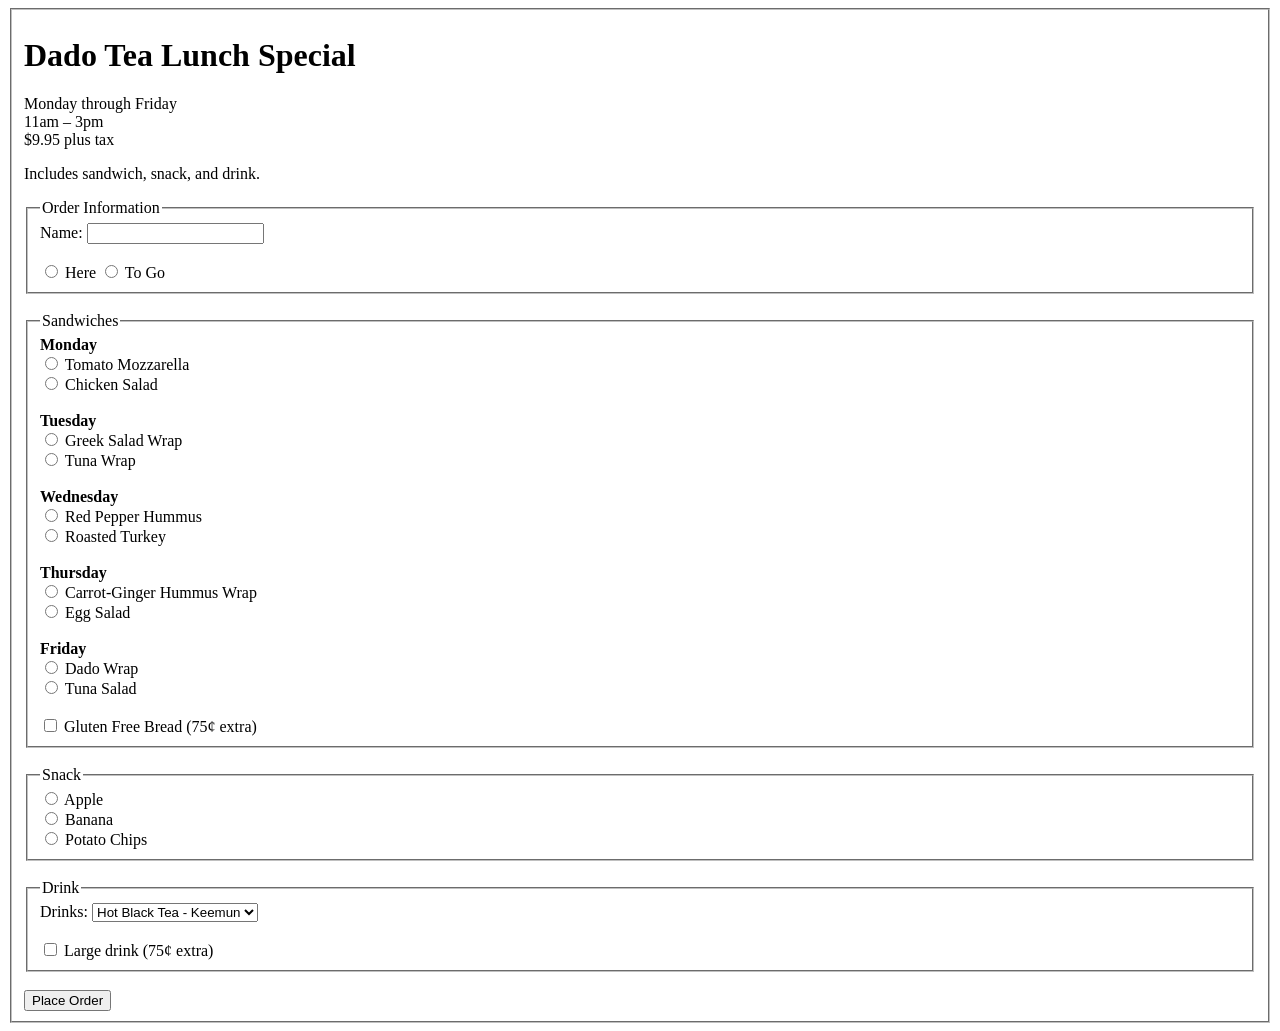
<file: SEJFULA ZA SITE DOMASNI/DOMASNO 4/Index.html>
<!DOCTYPE html>
<html>
<head>
    <meta charset="UTF-8">
    <title>Dado Tea Lunch Special</title>
</head>
<body>

<form>

<fieldset>
    <!-- Ovde stavam Fieldset za da imam nekoj border  od pocetok do krajot -->
    <h1><b>Dado Tea Lunch Special</b></h1>

    <p>
        Monday through Friday<br>
        11am – 3pm<br>
        $9.95 plus tax
    </p>

    <p>Includes sandwich, snack, and drink.</p>
    <!-- Ovde stavam Fieldset i legend zatoa sto da bide order information spoeno so borderot -->

    <fieldset>
        <legend>Order Information</legend>
        Name:
        <input type="text"><br><br>
        <input type="radio" name="order"> Here
        <input type="radio" name="order"> To Go
    </fieldset>

    <br>

    <fieldset>
        <legend>Sandwiches</legend>

        <strong>Monday</strong><br>
        <input type="radio" name="sandwich"> Tomato Mozzarella<br>
        <input type="radio" name="sandwich"> Chicken Salad<br><br>

        <strong>Tuesday</strong><br>
        <input type="radio" name="sandwich"> Greek Salad Wrap<br>
        <input type="radio" name="sandwich"> Tuna Wrap<br><br>

        <strong>Wednesday</strong><br>
        <input type="radio" name="sandwich"> Red Pepper Hummus<br>
        <input type="radio" name="sandwich"> Roasted Turkey<br><br>

        <strong>Thursday</strong><br>
        <input type="radio" name="sandwich"> Carrot-Ginger Hummus Wrap<br>
        <input type="radio" name="sandwich"> Egg Salad<br><br>

        <strong>Friday</strong><br>
        <input type="radio" name="sandwich"> Dado Wrap<br>
        <input type="radio" name="sandwich"> Tuna Salad<br><br>

        <input type="checkbox"> Gluten Free Bread (75¢ extra)
    </fieldset>

    <br>

    <fieldset>
        <legend>Snack</legend>
        <input type="radio" name="snack"> Apple<br>
        <input type="radio" name="snack"> Banana<br>
        <input type="radio" name="snack"> Potato Chips
    </fieldset>

    <br>
    <!-- Ovde pravam opciji za selekcija na pijaloci-->

    <fieldset>
        <legend>Drink</legend>
        Drinks:
        <select>
            <option>Hot Black Tea - Keemun</option>
            <option>Iced Black Tea</option>
            <option>Green Tea</option>
            <option>Herbal Tea</option>
        </select><br><br>

        <input type="checkbox"> Large drink (75¢ extra)
    </fieldset>

    <br>
    <input type="submit" value="Place Order">

</fieldset>
<!-- Kraj na Fieldset i posle ke zavrsuva /form  za domasnoto imam koristeno i AI alatki Copilot i ChatGPT-->

</form>

</body>
</html>
</file>
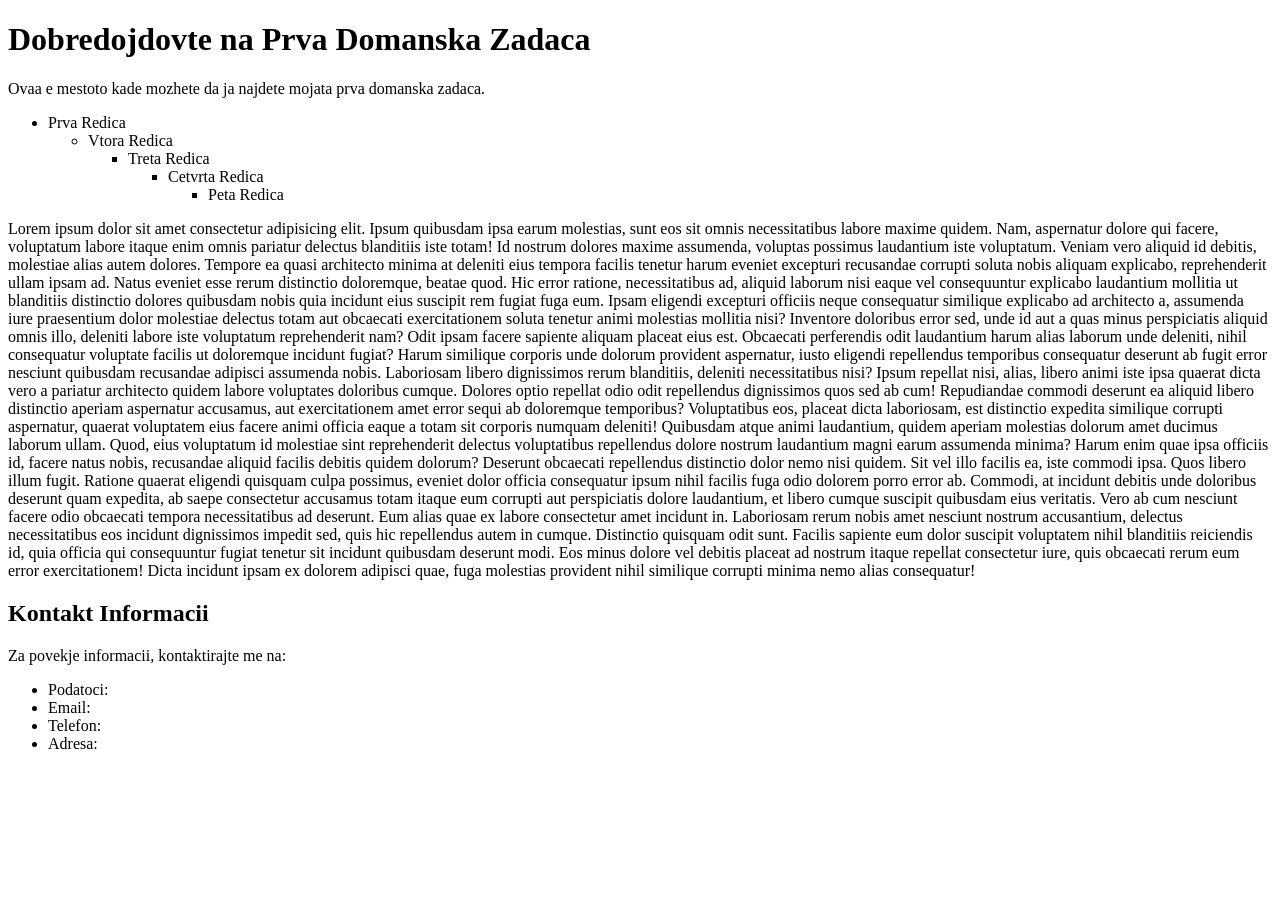
<file: SEJFULA ZA SITE DOMASNI/DOMASNO 1/1va Domasna Zadaca.html>
<!DOCTYPE html>
<html lang="en">
<head>
    <meta charset="UTF-8">
    <meta name="viewport" content="width=device-width, initial-scale=1.0">
    <title>Prva Domansa Zadaca</title>
    <body>
        <h1>Dobredojdovte na Prva Domanska Zadaca</h1>
        <p>Ovaa e mestoto kade mozhete da ja najdete mojata prva domanska zadaca.</p>
        <!--Na Ova liste ke imame zgnezduvanje (nested listing)-->
        <ul>
            <li>Prva Redica</li>
               <ul>
                <li>Vtora Redica</li>
                  <ul>
                    <li>Treta Redica</li>
                     <ul>
                        <li>Cetvrta Redica</li>
                         <ul>
                            <li>Peta Redica</li>
                            </ul>
                           
                        </ul>
                    </ul>
               </ul>
        </ul>       


             
            

        <p>Lorem ipsum dolor sit amet consectetur adipisicing elit. Ipsum quibusdam ipsa earum molestias, sunt eos sit omnis necessitatibus labore maxime quidem. Nam, aspernatur dolore qui facere, voluptatum labore itaque enim omnis pariatur delectus blanditiis iste totam! Id nostrum dolores maxime assumenda, voluptas possimus laudantium iste voluptatum. Veniam vero aliquid id debitis, molestiae alias autem dolores. Tempore ea quasi architecto minima at deleniti eius tempora facilis tenetur harum eveniet excepturi recusandae corrupti soluta nobis aliquam explicabo, reprehenderit ullam ipsam ad. Natus eveniet esse rerum distinctio doloremque, beatae quod. Hic error ratione, necessitatibus ad, aliquid laborum nisi eaque vel consequuntur explicabo laudantium mollitia ut blanditiis distinctio dolores quibusdam nobis quia incidunt eius suscipit rem fugiat fuga eum. Ipsam eligendi excepturi officiis neque consequatur similique explicabo ad architecto a, assumenda iure praesentium dolor molestiae delectus totam aut obcaecati exercitationem soluta tenetur animi molestias mollitia nisi? Inventore doloribus error sed, unde id aut a quas minus perspiciatis aliquid omnis illo, deleniti labore iste voluptatum reprehenderit nam? Odit ipsam facere sapiente aliquam placeat eius est. Obcaecati perferendis odit laudantium harum alias laborum unde deleniti, nihil consequatur voluptate facilis ut doloremque incidunt fugiat? Harum similique corporis unde dolorum provident aspernatur, iusto eligendi repellendus temporibus consequatur deserunt ab fugit error nesciunt quibusdam recusandae adipisci assumenda nobis. Laboriosam libero dignissimos rerum blanditiis, deleniti necessitatibus nisi? Ipsum repellat nisi, alias, libero animi iste ipsa quaerat dicta vero a pariatur architecto quidem labore voluptates doloribus cumque. Dolores optio repellat odio odit repellendus dignissimos quos sed ab cum! Repudiandae commodi deserunt ea aliquid libero distinctio aperiam aspernatur accusamus, aut exercitationem amet error sequi ab doloremque temporibus? Voluptatibus eos, placeat dicta laboriosam, est distinctio expedita similique corrupti aspernatur, quaerat voluptatem eius facere animi officia eaque a totam sit corporis numquam deleniti! Quibusdam atque animi laudantium, quidem aperiam molestias dolorum amet ducimus laborum ullam. Quod, eius voluptatum id molestiae sint reprehenderit delectus voluptatibus repellendus dolore nostrum laudantium magni earum assumenda minima? Harum enim quae ipsa officiis id, facere natus nobis, recusandae aliquid facilis debitis quidem dolorum? Deserunt obcaecati repellendus distinctio dolor nemo nisi quidem. Sit vel illo facilis ea, iste commodi ipsa. Quos libero illum fugit. Ratione quaerat eligendi quisquam culpa possimus, eveniet dolor officia consequatur ipsum nihil facilis fuga odio dolorem porro error ab. Commodi, at incidunt debitis unde doloribus deserunt quam expedita, ab saepe consectetur accusamus totam itaque eum corrupti aut perspiciatis dolore laudantium, et libero cumque suscipit quibusdam eius veritatis. Vero ab cum nesciunt facere odio obcaecati tempora necessitatibus ad deserunt. Eum alias quae ex labore consectetur amet incidunt in. Laboriosam rerum nobis amet nesciunt nostrum accusantium, delectus necessitatibus eos incidunt dignissimos impedit sed, quis hic repellendus autem in cumque. Distinctio quisquam odit sunt. Facilis sapiente eum dolor suscipit voluptatem nihil blanditiis reiciendis id, quia officia qui consequuntur fugiat tenetur sit incidunt quibusdam deserunt modi. Eos minus dolore vel debitis placeat ad nostrum itaque repellat consectetur iure, quis obcaecati rerum eum error exercitationem! Dicta incidunt ipsam ex dolorem adipisci quae, fuga molestias provident nihil similique corrupti minima nemo alias consequatur!</p>
        <h2>Kontakt Informacii</h2>
        <p>Za povekje informacii, kontaktirajte me na:
            <ul>
                <li>Podatoci:
                <li>Email:</li>
                <li>Telefon:</li>
                <li>Adresa:</li>
                </li>

            </ul>
            <!--Ovde imam Napraveno poveke listi zasto sakav da izgleda po ubavo-->
        </p>
    </body>
</head>
</html>
</file>
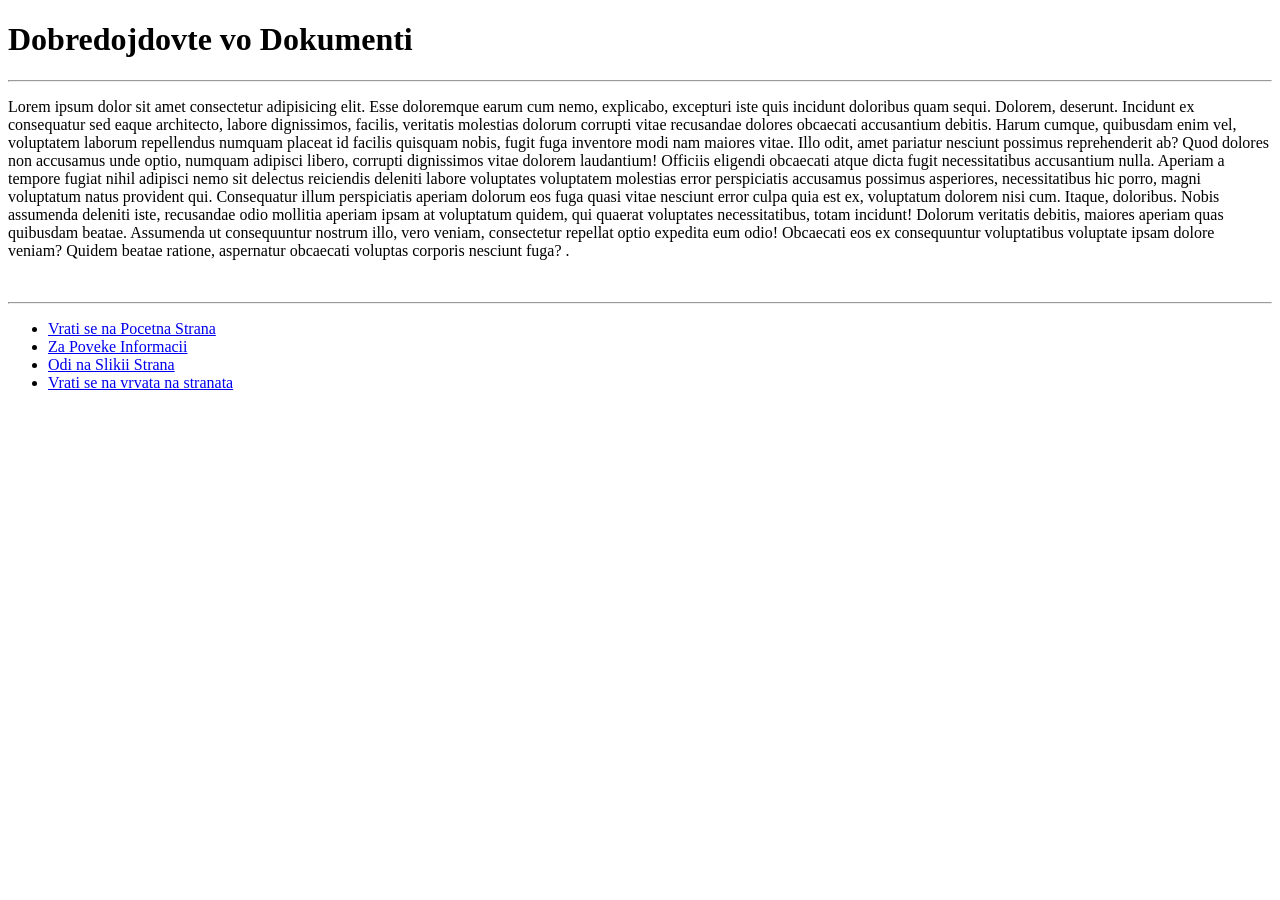
<file: SEJFULA ZA SITE DOMASNI/DOMASNO 2/DOKUMENTI FOLDER/DOKUMENTI.html>
<!DOCTYPE html>
<html lang="en">
<head>
    <meta charset="UTF-8">
    <meta name="viewport" content="width=device-width, initial-scale=1.0">
    <title>Dokumenti</title>
</head>
<body>
    <h1>Dobredojdovte vo Dokumenti</h1>
    <hr>
    <p>Lorem ipsum dolor sit amet consectetur adipisicing elit. Esse doloremque earum cum nemo, explicabo, excepturi iste quis incidunt doloribus quam sequi. Dolorem, deserunt. Incidunt ex consequatur sed eaque architecto, labore dignissimos, facilis, veritatis molestias dolorum corrupti vitae recusandae dolores obcaecati accusantium debitis. Harum cumque, quibusdam enim vel, voluptatem laborum repellendus numquam placeat id facilis quisquam nobis, fugit fuga inventore modi nam maiores vitae. Illo odit, amet pariatur nesciunt possimus reprehenderit ab? Quod dolores non accusamus unde optio, numquam adipisci libero, corrupti dignissimos vitae dolorem laudantium! Officiis eligendi obcaecati atque dicta fugit necessitatibus accusantium nulla. Aperiam a tempore fugiat nihil adipisci nemo sit delectus reiciendis deleniti labore voluptates voluptatem molestias error perspiciatis accusamus possimus asperiores, necessitatibus hic porro, magni voluptatum natus provident qui. Consequatur illum perspiciatis aperiam dolorum eos fuga quasi vitae nesciunt error culpa quia est ex, voluptatum dolorem nisi cum. Itaque, doloribus. Nobis assumenda deleniti iste, recusandae odio mollitia aperiam ipsam at voluptatum quidem, qui quaerat voluptates necessitatibus, totam incidunt! Dolorum veritatis debitis, maiores aperiam quas quibusdam beatae. Assumenda ut consequuntur nostrum illo, vero veniam, consectetur repellat optio expedita eum odio! Obcaecati eos ex consequuntur voluptatibus voluptate ipsam dolore veniam? Quidem beatae ratione, aspernatur obcaecati voluptas corporis nesciunt fuga? .</p>
    <br>
    <hr>
    <ul>
        <li>
            <a href="../POCETNA FOLDER/POCETNA">Vrati se na Pocetna Strana</a>
        </li>
        <li>
            <a href="../ZA POVEKE FOLDER/ZA POVEKE">Za Poveke Informacii</a>
        </li>
        <li>
            <a href="../SLIKI FOLDER/SLIKI">Odi na Slikii Strana</a>
        </li>
        <li>
            <a href="#top">Vrati se na vrvata na stranata</a>
        </li>
    </ul>
</body>
</html>
</file>
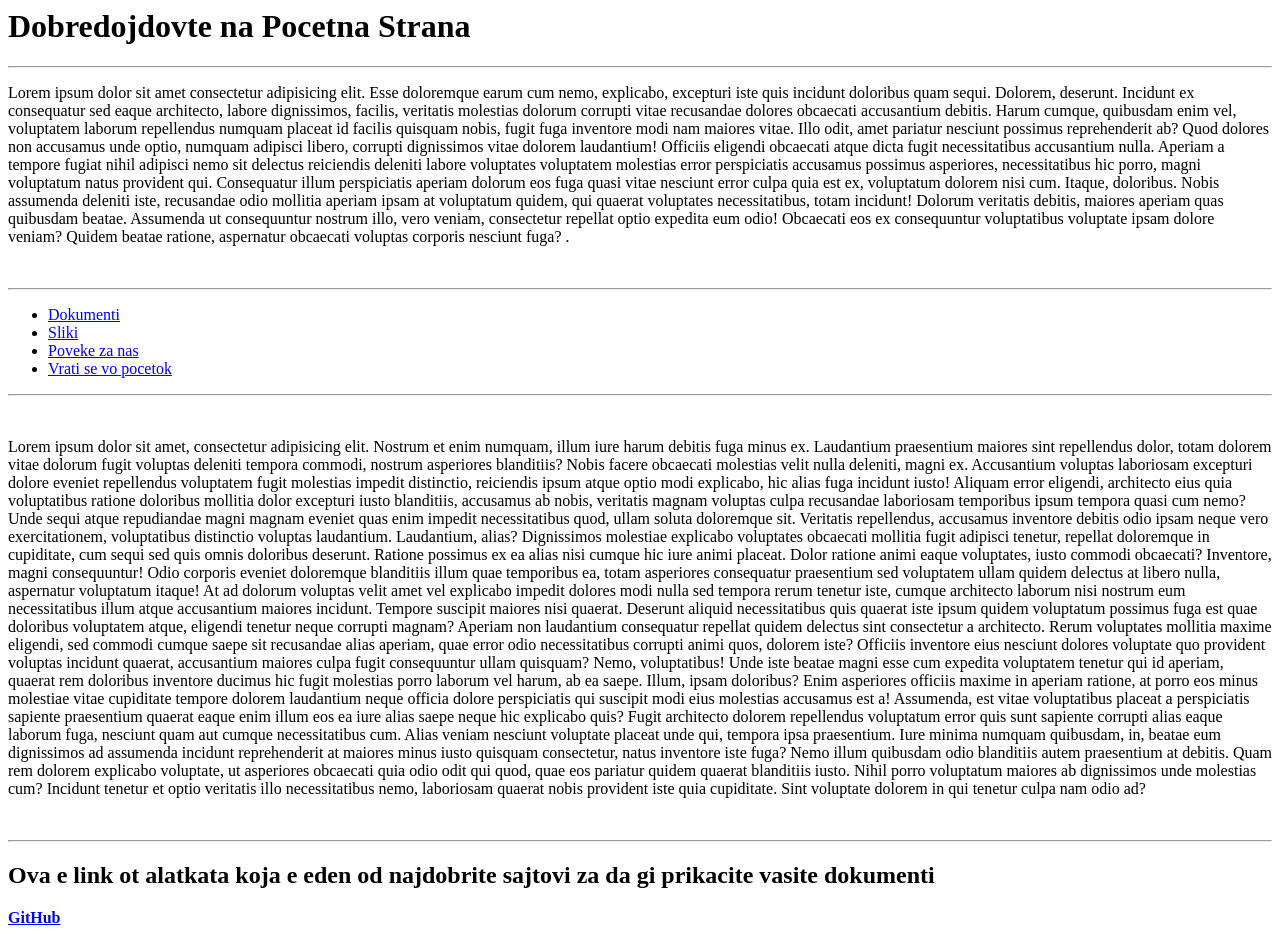
<file: SEJFULA ZA SITE DOMASNI/DOMASNO 2/POCETNA FOLDER/POCETNA.html>
<!DOCTYPE hmtl>
<html lang="en">
<head>
    <meta charset="UTF-8">
    <meta name="viewport" content="width=device-width, initial-scale=1.0">
    <title>Pocetna Strana</title>
</head>
<body>
    <h1>Dobredojdovte na Pocetna Strana</h1>
    <hr>
    <p>Lorem ipsum dolor sit amet consectetur adipisicing elit. Esse doloremque earum cum nemo, explicabo, excepturi iste quis incidunt doloribus quam sequi. Dolorem, deserunt. Incidunt ex consequatur sed eaque architecto, labore dignissimos, facilis, veritatis molestias dolorum corrupti vitae recusandae dolores obcaecati accusantium debitis. Harum cumque, quibusdam enim vel, voluptatem laborum repellendus numquam placeat id facilis quisquam nobis, fugit fuga inventore modi nam maiores vitae. Illo odit, amet pariatur nesciunt possimus reprehenderit ab? Quod dolores non accusamus unde optio, numquam adipisci libero, corrupti dignissimos vitae dolorem laudantium! Officiis eligendi obcaecati atque dicta fugit necessitatibus accusantium nulla. Aperiam a tempore fugiat nihil adipisci nemo sit delectus reiciendis deleniti labore voluptates voluptatem molestias error perspiciatis accusamus possimus asperiores, necessitatibus hic porro, magni voluptatum natus provident qui. Consequatur illum perspiciatis aperiam dolorum eos fuga quasi vitae nesciunt error culpa quia est ex, voluptatum dolorem nisi cum. Itaque, doloribus. Nobis assumenda deleniti iste, recusandae odio mollitia aperiam ipsam at voluptatum quidem, qui quaerat voluptates necessitatibus, totam incidunt! Dolorum veritatis debitis, maiores aperiam quas quibusdam beatae. Assumenda ut consequuntur nostrum illo, vero veniam, consectetur repellat optio expedita eum odio! Obcaecati eos ex consequuntur voluptatibus voluptate ipsam dolore veniam? Quidem beatae ratione, aspernatur obcaecati voluptas corporis nesciunt fuga? .</p>
    <br>
    <hr>
    <ul>
     <li>
        <a href="../DOKUMENTI FOLDER/DOKUMENTI">Dokumenti</a>
    </li>
    <li>
        <a href="../SLIKI FOLDER/SLIKI">Sliki</a>
    </li>
    <li>
        <a href="../ZA POVEKE FOLDER/ZA POVEKE">Poveke za nas </a>
    </li>
    <li>
        <a href="#top">Vrati se vo pocetok</a>
    </li>
            

    </ul>
    <hr>
    <br>
    <p>Lorem ipsum dolor sit amet, consectetur adipisicing elit. Nostrum et enim numquam, illum iure harum debitis fuga minus ex. Laudantium praesentium maiores sint repellendus dolor, totam dolorem vitae dolorum fugit voluptas deleniti tempora commodi, nostrum asperiores blanditiis? Nobis facere obcaecati molestias velit nulla deleniti, magni ex. Accusantium voluptas laboriosam excepturi dolore eveniet repellendus voluptatem fugit molestias impedit distinctio, reiciendis ipsum atque optio modi explicabo, hic alias fuga incidunt iusto! Aliquam error eligendi, architecto eius quia voluptatibus ratione doloribus mollitia dolor excepturi iusto blanditiis, accusamus ab nobis, veritatis magnam voluptas culpa recusandae laboriosam temporibus ipsum tempora quasi cum nemo? Unde sequi atque repudiandae magni magnam eveniet quas enim impedit necessitatibus quod, ullam soluta doloremque sit. Veritatis repellendus, accusamus inventore debitis odio ipsam neque vero exercitationem, voluptatibus distinctio voluptas laudantium. Laudantium, alias? Dignissimos molestiae explicabo voluptates obcaecati mollitia fugit adipisci tenetur, repellat doloremque in cupiditate, cum sequi sed quis omnis doloribus deserunt. Ratione possimus ex ea alias nisi cumque hic iure animi placeat. Dolor ratione animi eaque voluptates, iusto commodi obcaecati? Inventore, magni consequuntur! Odio corporis eveniet doloremque blanditiis illum quae temporibus ea, totam asperiores consequatur praesentium sed voluptatem ullam quidem delectus at libero nulla, aspernatur voluptatum itaque! At ad dolorum voluptas velit amet vel explicabo impedit dolores modi nulla sed tempora rerum tenetur iste, cumque architecto laborum nisi nostrum eum necessitatibus illum atque accusantium maiores incidunt. Tempore suscipit maiores nisi quaerat. Deserunt aliquid necessitatibus quis quaerat iste ipsum quidem voluptatum possimus fuga est quae doloribus voluptatem atque, eligendi tenetur neque corrupti magnam? Aperiam non laudantium consequatur repellat quidem delectus sint consectetur a architecto. Rerum voluptates mollitia maxime eligendi, sed commodi cumque saepe sit recusandae alias aperiam, quae error odio necessitatibus corrupti animi quos, dolorem iste? Officiis inventore eius nesciunt dolores voluptate quo provident voluptas incidunt quaerat, accusantium maiores culpa fugit consequuntur ullam quisquam? Nemo, voluptatibus! Unde iste beatae magni esse cum expedita voluptatem tenetur qui id aperiam, quaerat rem doloribus inventore ducimus hic fugit molestias porro laborum vel harum, ab ea saepe. Illum, ipsam doloribus? Enim asperiores officiis maxime in aperiam ratione, at porro eos minus molestiae vitae cupiditate tempore dolorem laudantium neque officia dolore perspiciatis qui suscipit modi eius molestias accusamus est a! Assumenda, est vitae voluptatibus placeat a perspiciatis sapiente praesentium quaerat eaque enim illum eos ea iure alias saepe neque hic explicabo quis? Fugit architecto dolorem repellendus voluptatum error quis sunt sapiente corrupti alias eaque laborum fuga, nesciunt quam aut cumque necessitatibus cum. Alias veniam nesciunt voluptate placeat unde qui, tempora ipsa praesentium. Iure minima numquam quibusdam, in, beatae eum dignissimos ad assumenda incidunt reprehenderit at maiores minus iusto quisquam consectetur, natus inventore iste fuga? Nemo illum quibusdam odio blanditiis autem praesentium at debitis. Quam rem dolorem explicabo voluptate, ut asperiores obcaecati quia odio odit qui quod, quae eos pariatur quidem quaerat blanditiis iusto. Nihil porro voluptatum maiores ab dignissimos unde molestias cum? Incidunt tenetur et optio veritatis illo necessitatibus nemo, laboriosam quaerat nobis provident iste quia cupiditate. Sint voluptate dolorem in qui tenetur culpa nam odio ad?</p>
    <br>
    <hr>
    <h2>Ova e link ot alatkata koja e eden od najdobrite sajtovi za da gi prikacite vasite dokumenti</h2>
    <p><a href="https://github.com/"><b>GitHub</b></a></p>
</body>
</html>
</file>
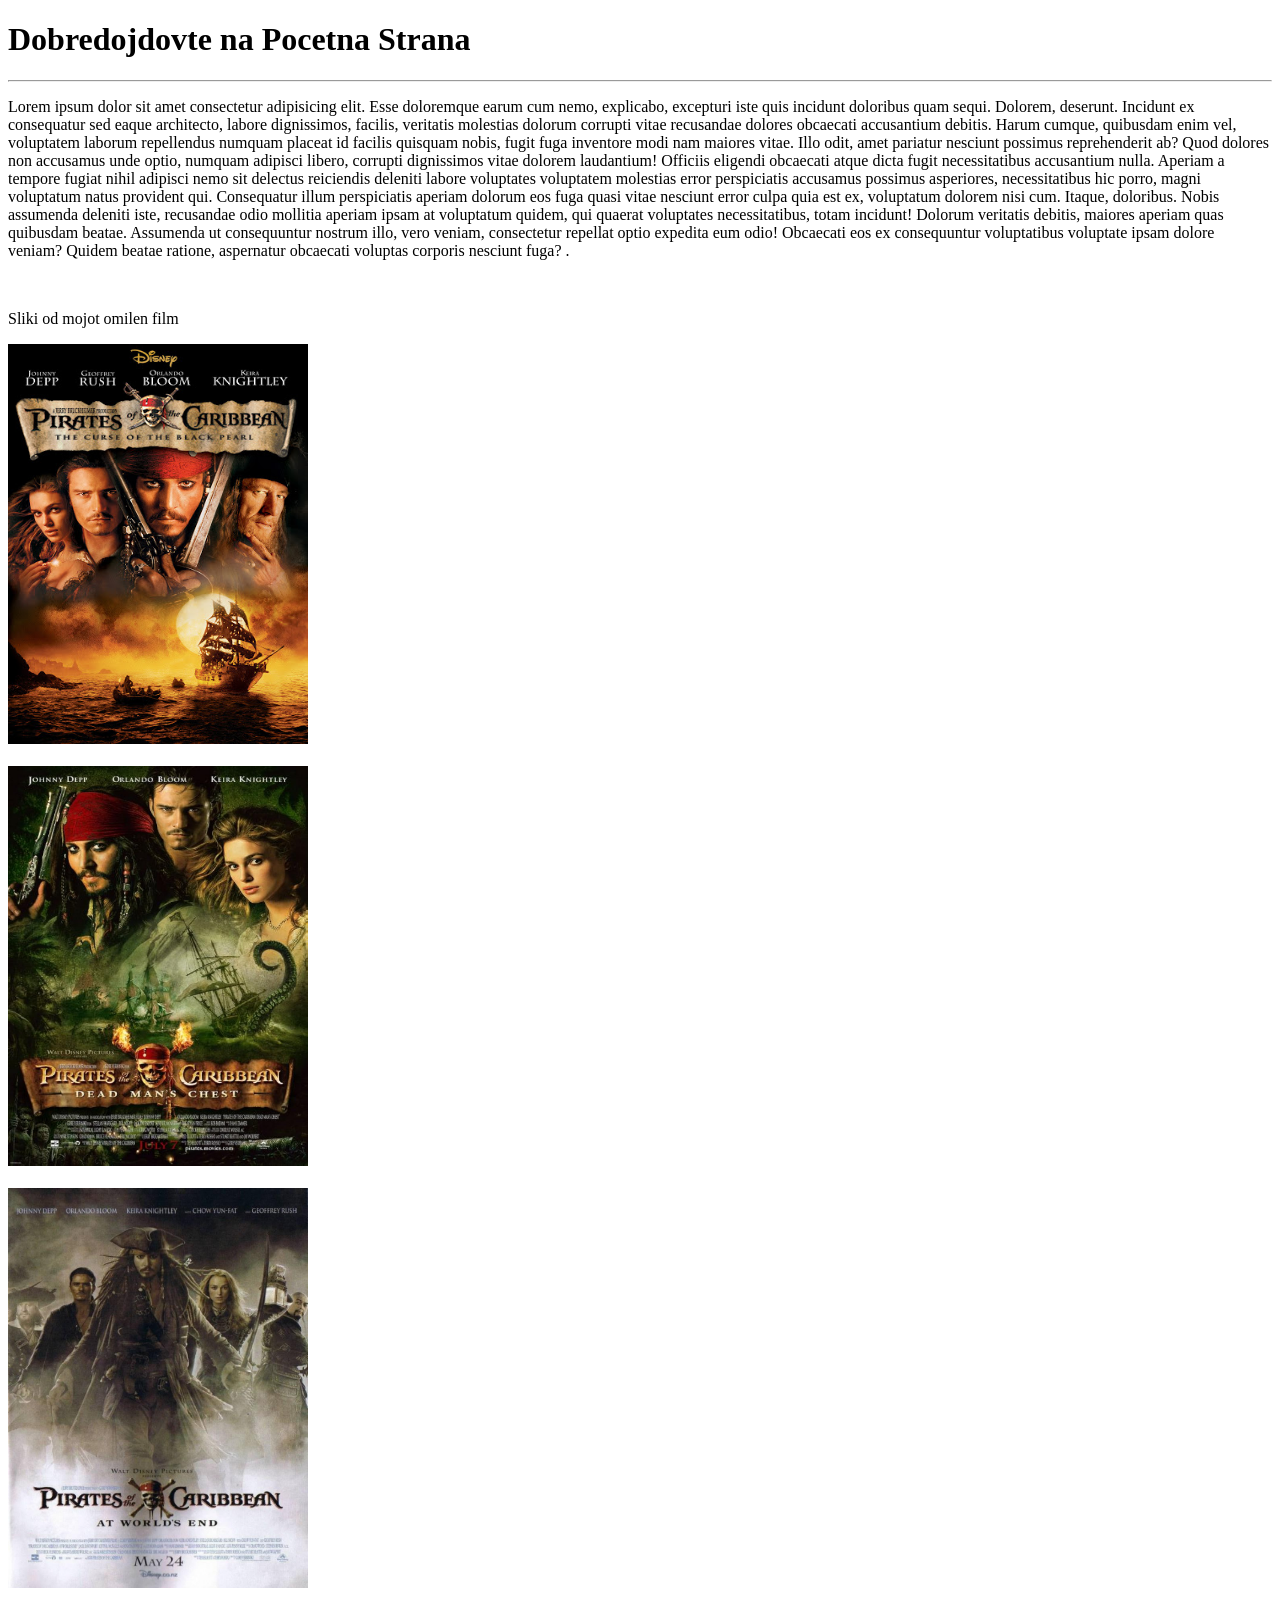
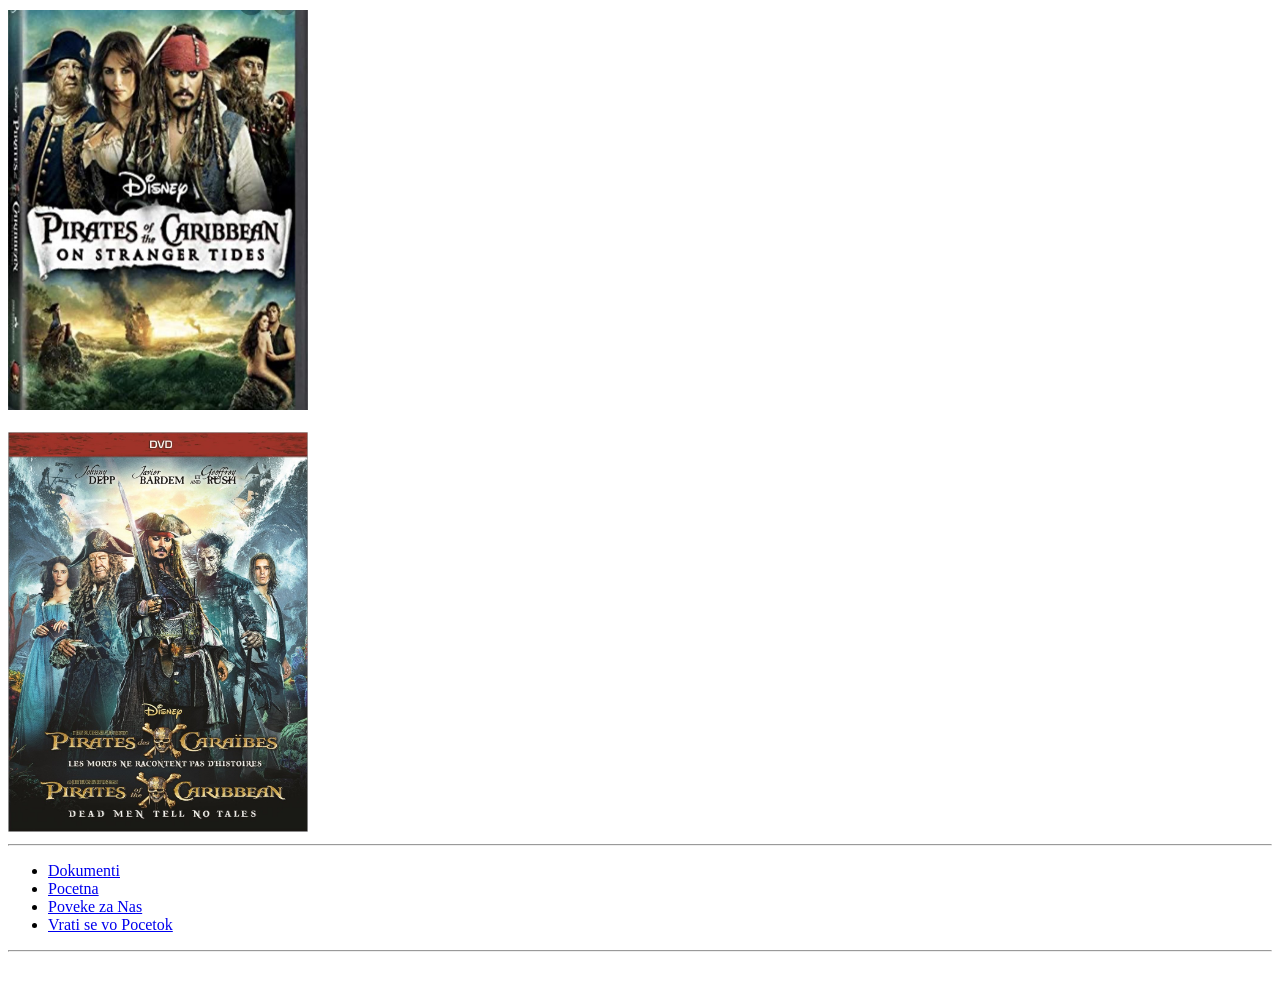
<file: SEJFULA ZA SITE DOMASNI/DOMASNO 2/SLIKI FOLDER/SLIKI.html>
<!DOCTYPE html>
<html lang="en">
<head>
    <meta charset="UTF-8">
    <meta name="viewport" content="width=device-width, initial-scale=1.0">
    <title>Pocetna Strana</title>
</head>
<body>
    <h1>Dobredojdovte na Pocetna Strana</h1>
    <hr>
    <p>Lorem ipsum dolor sit amet consectetur adipisicing elit. Esse doloremque earum cum nemo, explicabo, excepturi iste quis incidunt doloribus quam sequi. Dolorem, deserunt. Incidunt ex consequatur sed eaque architecto, labore dignissimos, facilis, veritatis molestias dolorum corrupti vitae recusandae dolores obcaecati accusantium debitis. Harum cumque, quibusdam enim vel, voluptatem laborum repellendus numquam placeat id facilis quisquam nobis, fugit fuga inventore modi nam maiores vitae. Illo odit, amet pariatur nesciunt possimus reprehenderit ab? Quod dolores non accusamus unde optio, numquam adipisci libero, corrupti dignissimos vitae dolorem laudantium! Officiis eligendi obcaecati atque dicta fugit necessitatibus accusantium nulla. Aperiam a tempore fugiat nihil adipisci nemo sit delectus reiciendis deleniti labore voluptates voluptatem molestias error perspiciatis accusamus possimus asperiores, necessitatibus hic porro, magni voluptatum natus provident qui. Consequatur illum perspiciatis aperiam dolorum eos fuga quasi vitae nesciunt error culpa quia est ex, voluptatum dolorem nisi cum. Itaque, doloribus. Nobis assumenda deleniti iste, recusandae odio mollitia aperiam ipsam at voluptatum quidem, qui quaerat voluptates necessitatibus, totam incidunt! Dolorum veritatis debitis, maiores aperiam quas quibusdam beatae. Assumenda ut consequuntur nostrum illo, vero veniam, consectetur repellat optio expedita eum odio! Obcaecati eos ex consequuntur voluptatibus voluptate ipsam dolore veniam? Quidem beatae ratione, aspernatur obcaecati voluptas corporis nesciunt fuga? .</p>
    <br>
    <p>Sliki od mojot omilen film</p>
    <a href="https://www.imdb.com/title/tt0325980/">
    <img src="unnamed (3).jpg" alt="Prva Slika" width="300" height="400">
    </a>
    <br>
    <br>
    <a href="https://www.imdb.com/title/tt0383574/">
    <img src="2.jpg" alt="Vtora Slika" width="300" height="400">
    </a>
    <br>
    <br>
    <a href="https://www.imdb.com/title/tt0449088/">
    <img src="3.jpg" alt="Treta Slika" width="300" height="400">
    </a>
    <br>
    <br>
    <a href="https://www.imdb.com/title/tt1298650/">
    <img src="4.jpg" alt="Chetvrta Slika" width="300" height="400">
    </a>
    <br>
    <br>
    <a href="https://www.imdb.com/title/tt1790809/">
    <img src="5.jpg" alt="Peta Slika" width="300" height="400">
    </a>
    <hr>
    <ul>
     <li>
        <a href="../DOKUMENTI FOLDER/DOKUMENTI">Dokumenti</a>
    </li>
    <li>
        <a href="../POCETNA FOLDER/POCETNA">Pocetna</a>
    </li>
    <li>
        <a href="../ZA POVEKE FOLDER/ZA POVEKE">Poveke za Nas</a>
    </li>
    <li>
        <a href="#top">Vrati se vo Pocetok </a>
    </li>
    </ul>
    <hr>
    <br>
</body>
</html>
</file>
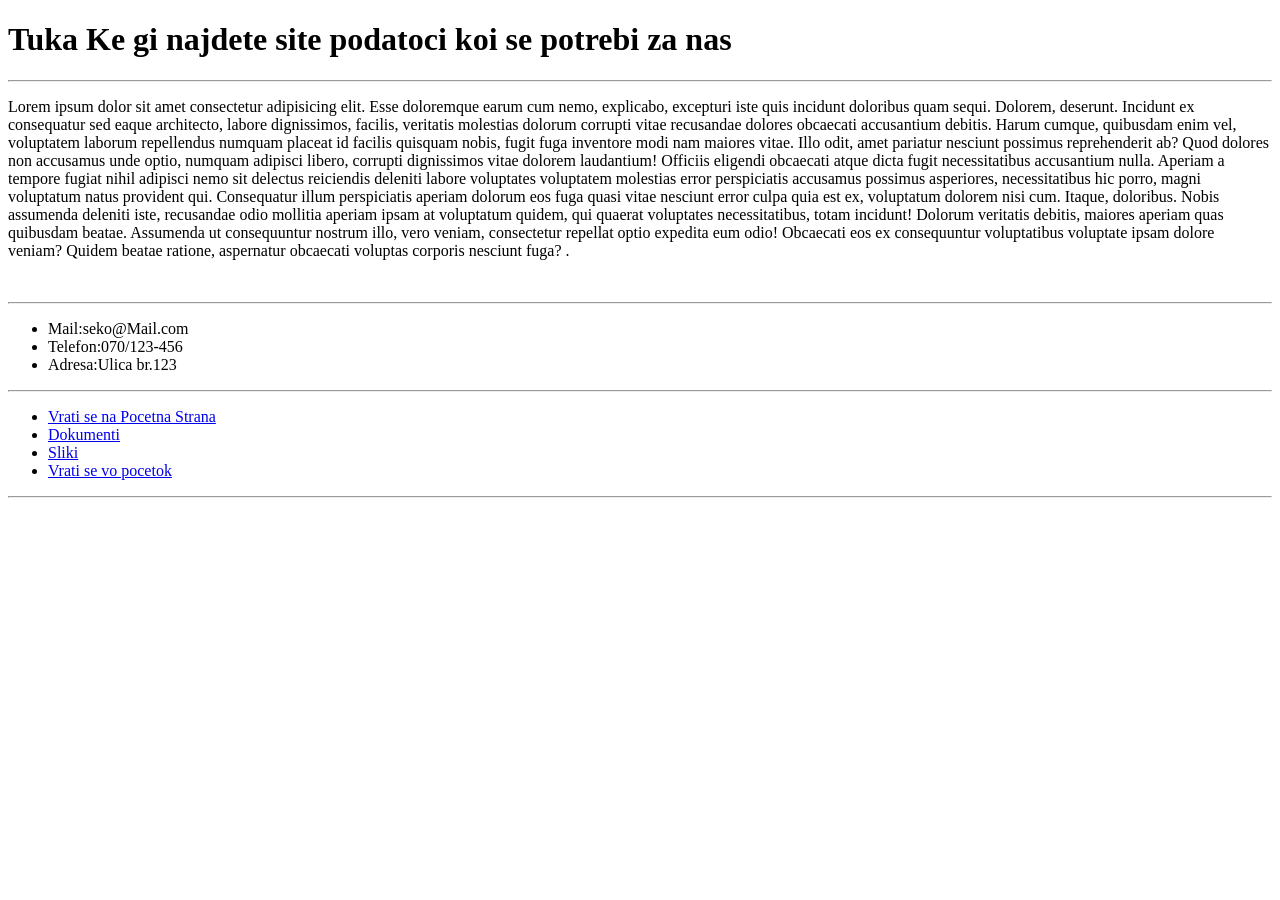
<file: SEJFULA ZA SITE DOMASNI/DOMASNO 2/ZA POVEKE FOLDER/ZA POVEKE.html>
<!DOCTYPE html>
<html lang="en">
<head>
    <meta charset="UTF-8">
    <meta name="viewport" content="width=device-width, initial-scale=1.0">
    <title>Poveke za Nas</title>
</head>
<body>
    <h1>Tuka Ke gi najdete site podatoci koi se potrebi za nas</h1>
    <hr>
    <p>Lorem ipsum dolor sit amet consectetur adipisicing elit. Esse doloremque earum cum nemo, explicabo, excepturi iste quis incidunt doloribus quam sequi. Dolorem, deserunt. Incidunt ex consequatur sed eaque architecto, labore dignissimos, facilis, veritatis molestias dolorum corrupti vitae recusandae dolores obcaecati accusantium debitis. Harum cumque, quibusdam enim vel, voluptatem laborum repellendus numquam placeat id facilis quisquam nobis, fugit fuga inventore modi nam maiores vitae. Illo odit, amet pariatur nesciunt possimus reprehenderit ab? Quod dolores non accusamus unde optio, numquam adipisci libero, corrupti dignissimos vitae dolorem laudantium! Officiis eligendi obcaecati atque dicta fugit necessitatibus accusantium nulla. Aperiam a tempore fugiat nihil adipisci nemo sit delectus reiciendis deleniti labore voluptates voluptatem molestias error perspiciatis accusamus possimus asperiores, necessitatibus hic porro, magni voluptatum natus provident qui. Consequatur illum perspiciatis aperiam dolorum eos fuga quasi vitae nesciunt error culpa quia est ex, voluptatum dolorem nisi cum. Itaque, doloribus. Nobis assumenda deleniti iste, recusandae odio mollitia aperiam ipsam at voluptatum quidem, qui quaerat voluptates necessitatibus, totam incidunt! Dolorum veritatis debitis, maiores aperiam quas quibusdam beatae. Assumenda ut consequuntur nostrum illo, vero veniam, consectetur repellat optio expedita eum odio! Obcaecati eos ex consequuntur voluptatibus voluptate ipsam dolore veniam? Quidem beatae ratione, aspernatur obcaecati voluptas corporis nesciunt fuga? .</p>
    <br>
    <hr>
    <ul>
        <li Se za Nas:
         <li>Mail:seko@Mail.com</li>
         <li>Telefon:070/123-456</li>
         <li>Adresa:Ulica br.123</li>
        </li> 
    </ul>
    <hr>
    <ul>
        <li>
            <a href="../POCETNA FOLDER/POCETNA">Vrati se na Pocetna Strana</a>
        </li>
        <li>
            <a href="../DOKUMENTI FOLDER/DOKUMENTI">Dokumenti</a>   
        </li>
        <li>
            <a href="../SLIKI FOLDER/SLIKI">Sliki</a>
        </li>
        <li>
            <a href="#top">Vrati se vo pocetok</a>
        </li>
    </ul>
    <hr>
</body>
</html>
</file>
